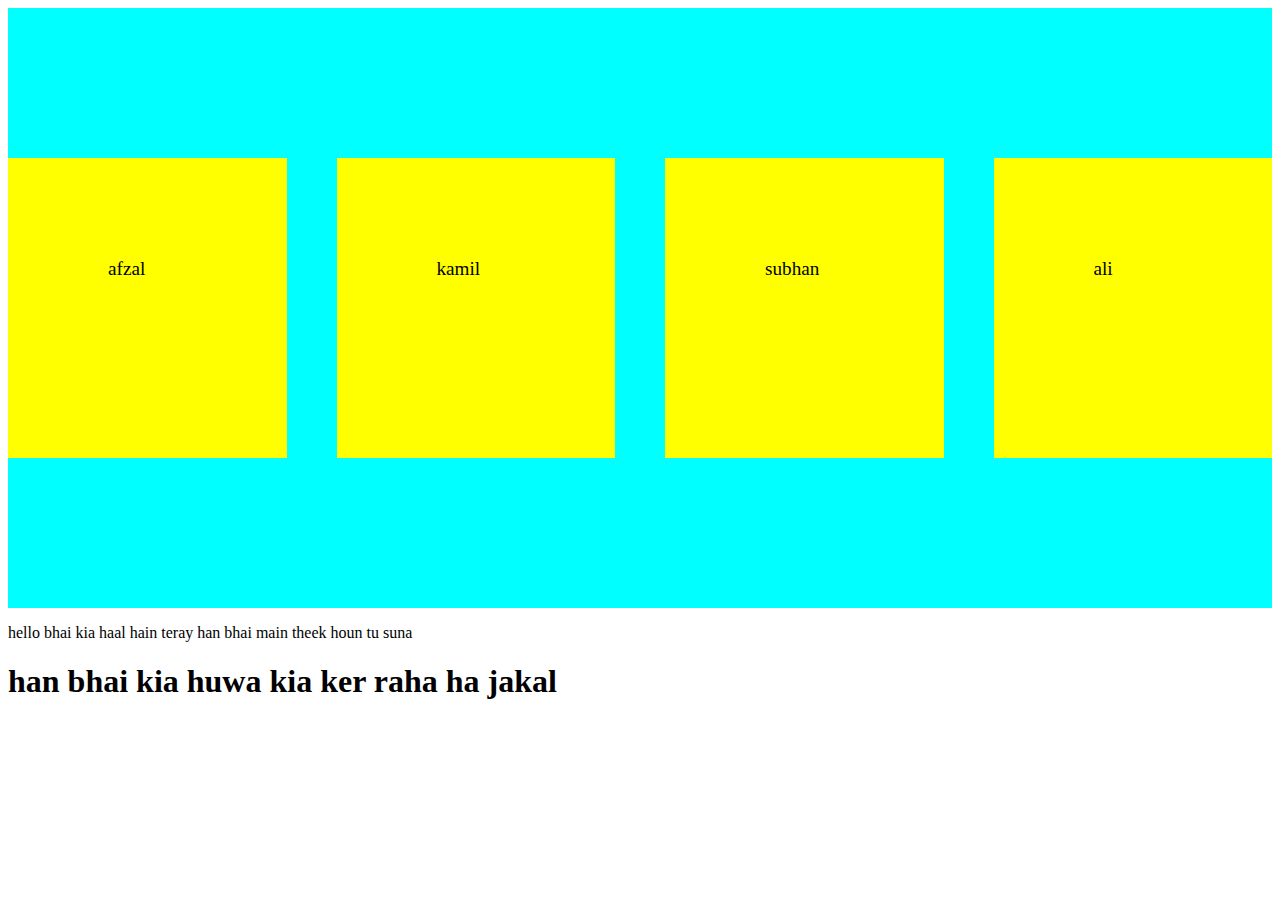
<file: index.html>
<!DOCTYPE html>
<html lang="en">
<head>
    <meta charset="UTF-8">
    <meta name="viewport" content="width=device-width, initial-scale=1.0">
    <link rel="stylesheet" href="style.css">
    <script src="script.js" defer></script>
    <title>website</title>
</head>
<body>
    <div class="box">
        <div class="inner-box">afzal</div>
        <div class="inner-box">kamil</div>
        <div class="inner-box">subhan</div>
        <div class="inner-box">ali</div>

    </div>
    <p>hello bhai kia haal hain teray han bhai main theek houn tu suna</p>
    <h1>han bhai kia huwa kia ker raha ha jakal</h1>
</body>
</html>
</file>
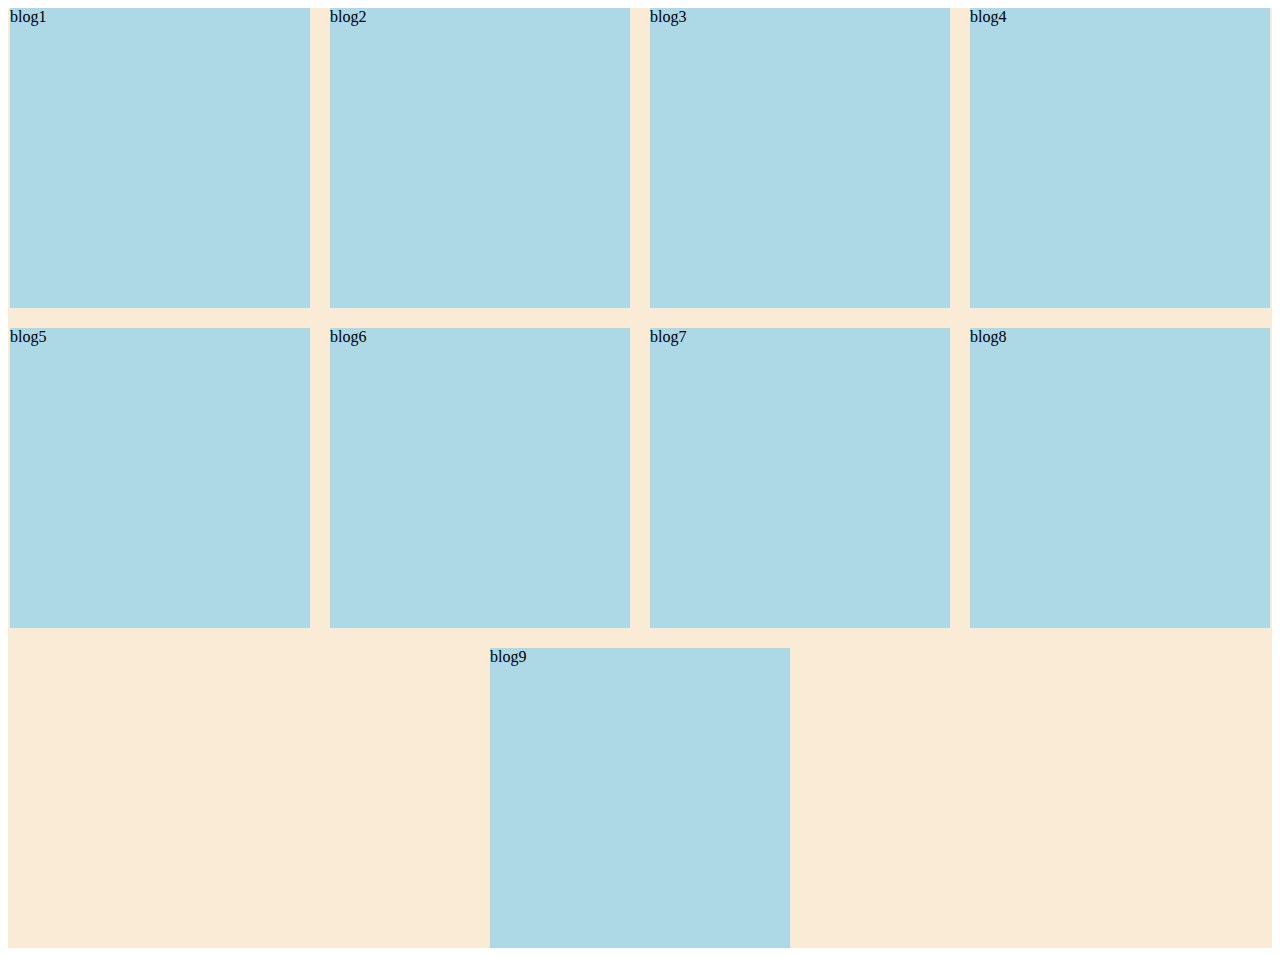
<file: blog.html>
<!DOCTYPE html>
<html lang="en">
<head>
    <meta charset="UTF-8">
    <meta name="viewport" content="width=device-width, initial-scale=1.0">
    <title>blog

    </title>

    <style>
        .container{
            width: 100%;
            height: 100%;
            background-color: antiquewhite;
            display: flex;
            flex-flow: row wrap;
            justify-content: center;
            gap: 20px;
            align-items: center;
        }


        .inner-container
        {
            width: 300px;
            height: 300px;
            background-color:lightblue;

        }
    </style>
</head>
<body>
    <div class="container">
        <div class="inner-container">blog1</div>
        <div class="inner-container">blog2</div>
        <div class="inner-container">blog3</div>
        <div class="inner-container">blog4</div>
        <div class="inner-container">blog5</div>
        <div class="inner-container">blog6</div>
        <div class="inner-container">blog7</div>
        <div class="inner-container">blog8</div>
        <div class="inner-container">blog9</div>

    </div>
</body>
</html>
</file>
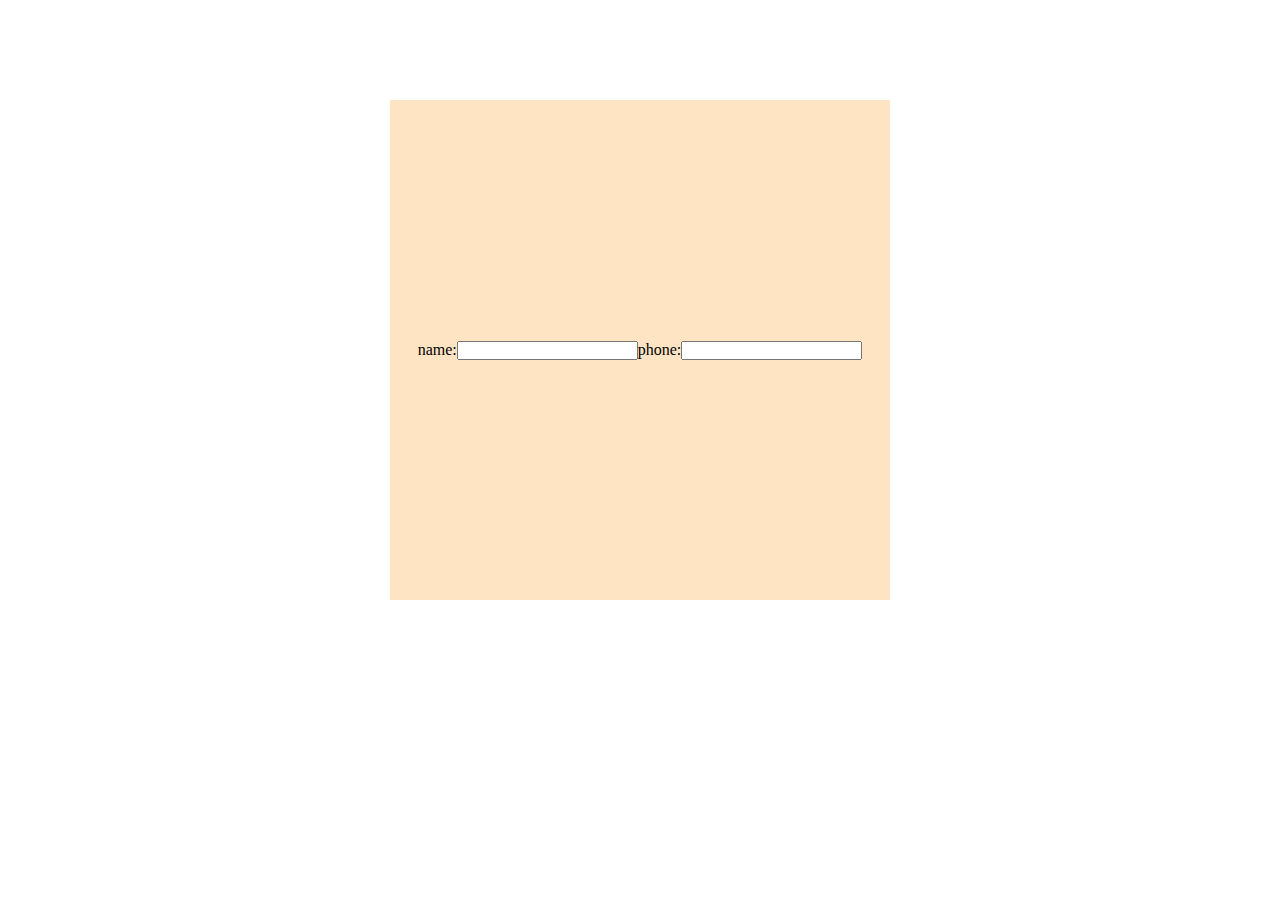
<file: contact.html>
<!DOCTYPE html>
<html lang="en">
<head>
    <meta charset="UTF-8">
    <meta name="viewport" content="width=device-width, initial-scale=1.0">
    <title>Document</title>
    <link rel="stylesheet" href="contact.css">
</head>
<body>
    <div class="login">
        <label for="a">name:</label><input type="text" name="" id="#a">
        <label for="b">phone:</label><input type="tel" name="" id="#b">
    </div>
</body>
</html>
</file>
<file: style.css>
*{
    box-sizing: border-box;
}


.box{
    width: 100%;
    height: 600px;
    display: flex;
    justify-content: center;
    align-items: center;
    background-color: aqua;
    gap: 50px;
}

.inner-box
{
    width: 300px;
    height: 300px;
    background-color: yellow;
    padding: 100px;
    font-size: larger;

}
</file>
<file: contact.css>
*{
    box-sizing: border-box;
    margin: 0;
    padding: 0;
    

}

body{
    display: flex;
    justify-content: center;
    align-items:end;
    margin-top:100px ;
    /* width: 100%;
    height: 100%; */
}

.login
{
    display: flex;
    justify-content: center;
    align-items: center;
    background-color: bisque;
    width: 500px;
    height: 500px;
    
}
</file>
